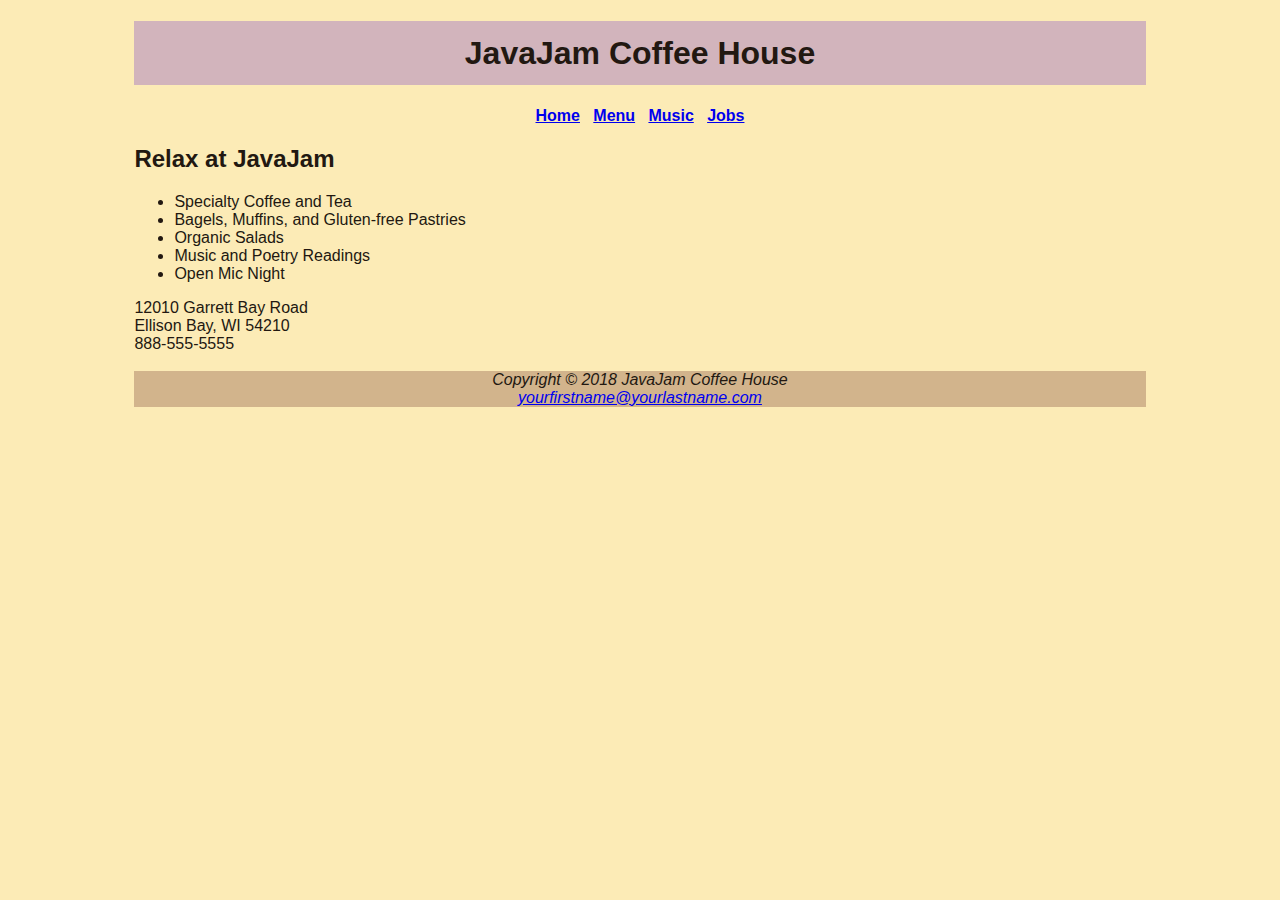
<file: index.html>
<!DOCTYPE html>
<html lang="en">
<head>
<title>JavaJam Coffee House</title>
<meta charset="utf-8">
<link rel="stylesheet" href="javajam.css">
</head>
<body>
<div id="wrapper">
<header>
<h1>JavaJam Coffee House</h1>
</header>
<nav>
<a href="index.html">Home</a> &nbsp; 
<a href="menu.html">Menu</a> &nbsp; 
<a href="music.html">Music</a> &nbsp; 
<a href="jobs.html">Jobs</a>
</nav>
<main>
<h2>Relax at JavaJam</h2>
<ul>
  <li>Specialty Coffee and Tea</li>
  <li>Bagels, Muffins, and Gluten-free Pastries</li>
  <li>Organic Salads</li>
  <li>Music and Poetry Readings</li>
  <li>Open Mic Night</li>
</ul>
<div>
12010 Garrett Bay Road<br>
Ellison Bay, WI 54210<br>
888-555-5555<br><br>
</div>
</main>
<footer>
Copyright &copy; 2018 JavaJam Coffee House<br>
<a href="mailto:yourfirstname@yourlastname.com">yourfirstname@yourlastname.com</a>
</footer>
</div>
</body>
</html>
</file>
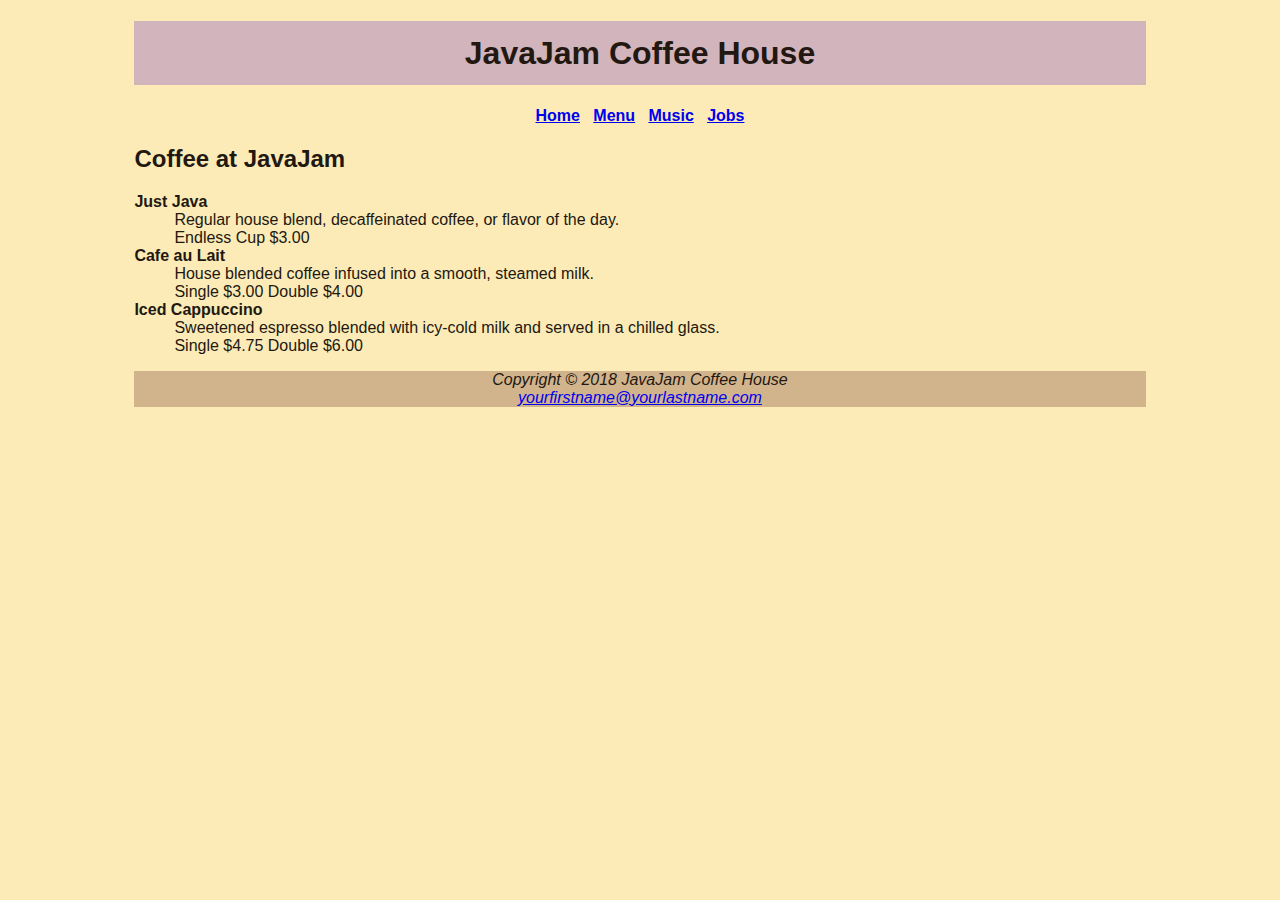
<file: menu.html>
<!DOCTYPE html>
<html lang="en">
<head>
<title>JavaJam Coffee House Menu</title>
<meta charset="utf-8">
<link rel="stylesheet" href="javajam.css">
</head>
<body>
<div id="wrapper">
<header>
<h1>JavaJam Coffee House</h1>
</header>
<nav>
<a href="index.html">Home</a> &nbsp; 
<a href="menu.html">Menu</a> &nbsp; 
<a href="music.html">Music</a> &nbsp; 
<a href="jobs.html">Jobs</a>
</nav>
<main>
<h2>Coffee at JavaJam</h2>
<dl>
<dt><strong>Just Java</strong></dt>
<dd>Regular house blend, decaffeinated coffee, or flavor of the day.<br>Endless Cup $3.00</dd>
<dt><strong>Cafe au Lait</strong></dt>
<dd>House blended coffee infused into a smooth, steamed milk.<br>Single $3.00 Double $4.00</dd>
<dt><strong>Iced Cappuccino</strong></dt>
<dd>Sweetened espresso blended with icy-cold milk and served in a chilled glass.<br>Single $4.75 Double $6.00</dd>
</dl>
</main>
<footer>
Copyright &copy; 2018 JavaJam Coffee House<br>
<a href="mailto:yourfirstname@yourlastname.com">yourfirstname@yourlastname.com</a>
</footer>
</div>
</body>
</html>
</file>
<file: javajam.css>
body {
    background-color: #fcebb6;
    color: #221811;
    font-family: Verdana, Arial, sans-serif;
}
header {
    background-color: #d2b4bc;
    text-align: center;
}
h1 {
    line-height: 200%;
}
nav {
    text-align: center;
    font-weight: bold;
}
footer {
    background-color: #d2b48c;
    size: .60em;
    text-align: center;
    font-style: italic;
}
#wrapper {
    width: 80%;
    margin-left: auto;
    margin-right: auto;
}
</file>
